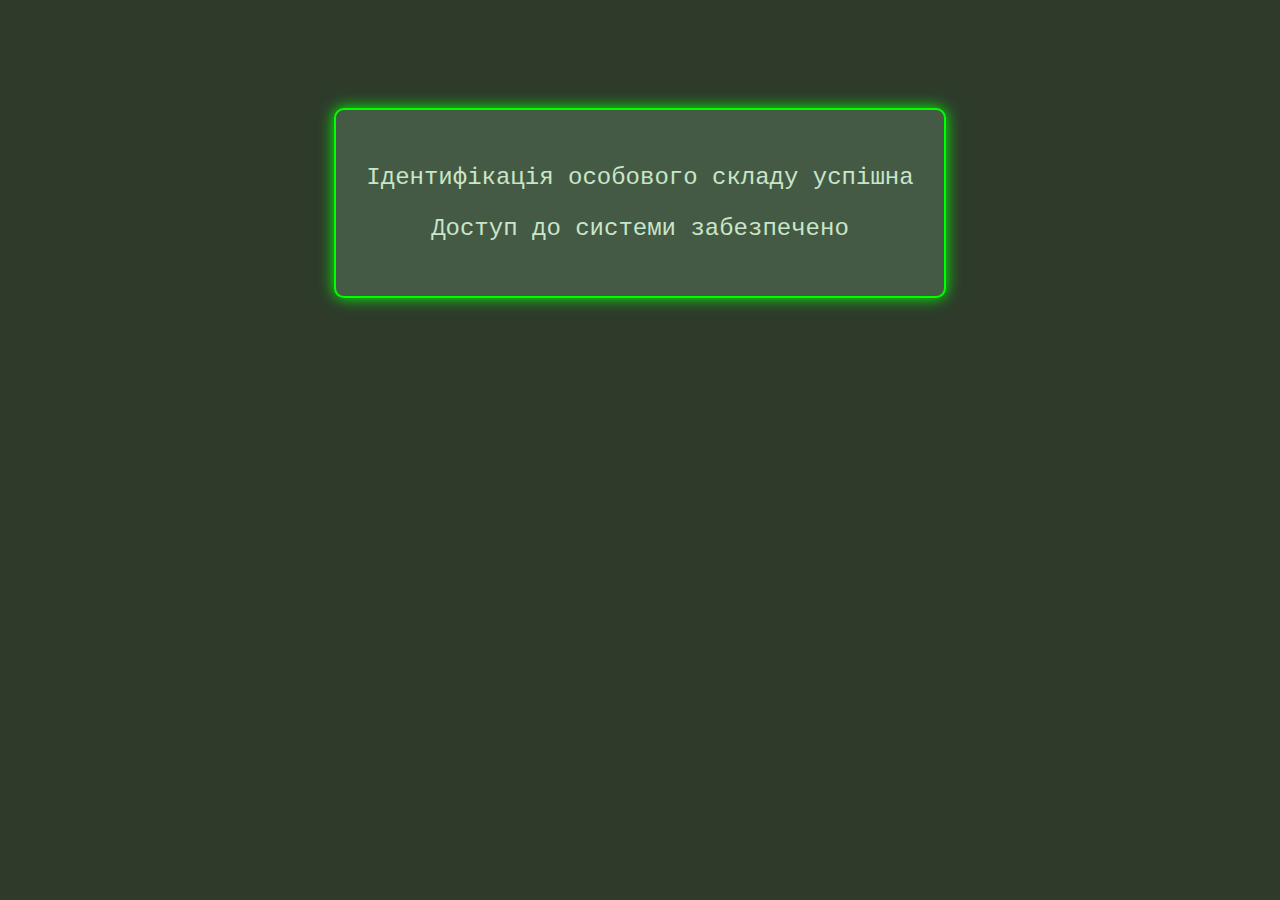
<file: success.html>
<!DOCTYPE html>
<html lang="uk">
<head>
    <meta charset="UTF-8" />
    <title>Аутентифікація військового</title>
    <style>
        body {
            background-color: #2e3b2b;
            font-family: 'Courier New', monospace;
            text-align: center;
            padding-top: 100px;
            font-size: 24px;
            color: #c8e6c9;
        }
        .success {
            background-color: #455a44;
            display: inline-block;
            padding: 30px;
            border-radius: 10px;
            box-shadow: 0 0 15px #0f0;
            border: 2px solid #0f0;
        }
    </style>
</head>
<body>
    <div class="success">
        <p>Ідентифікація особового складу успішна</p>
        <p>Доступ до системи забезпечено</p>
    </div>
</body>
</html>
</file>
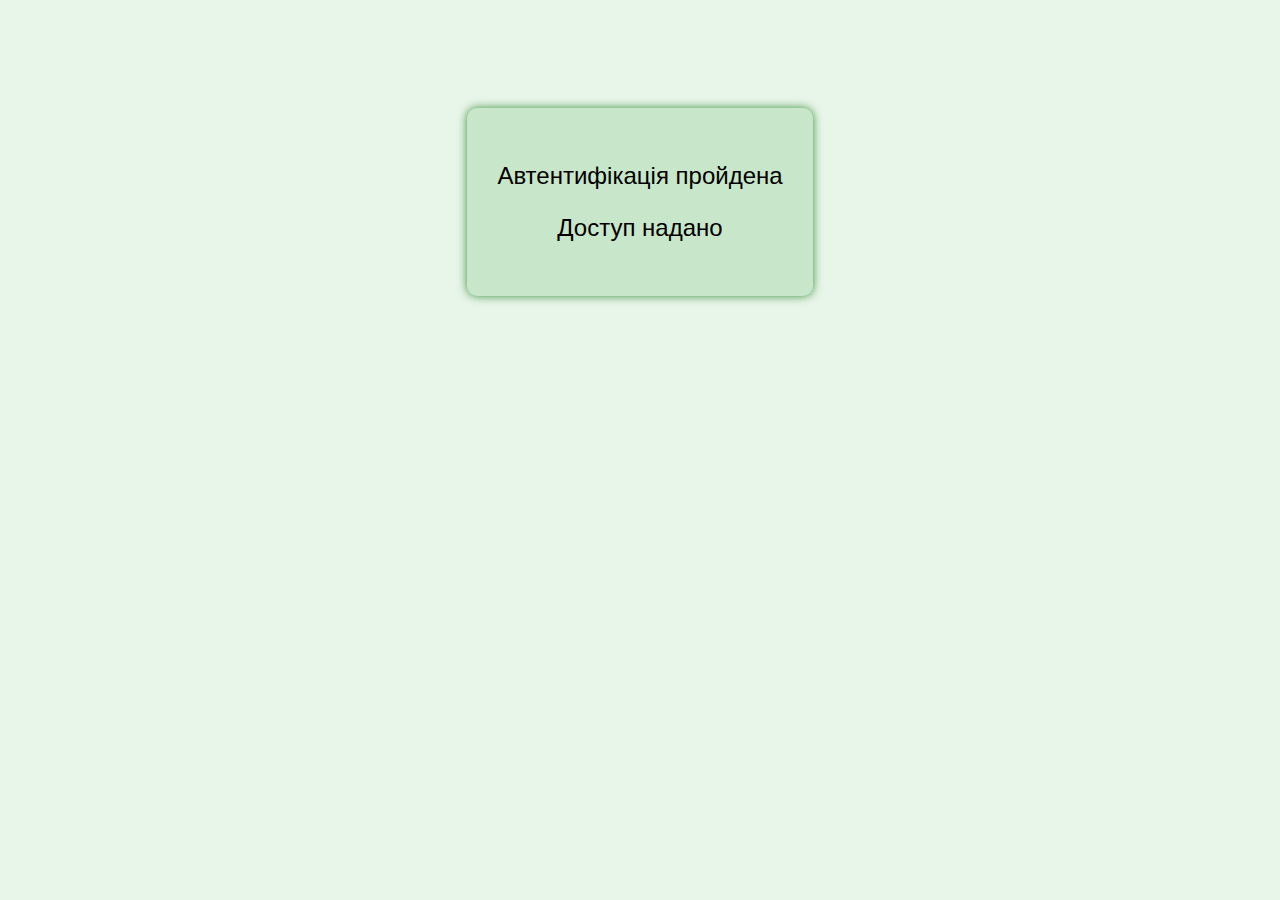
<file: Untitled-1.html>
<!DOCTYPE html>
<html lang="uk">
<head>
    <meta charset="UTF-8">
    <title>Доступ надано</title>
    <style>
        body {
            background-color: #e8f5e9;
            font-family: Arial, sans-serif;
            text-align: center;
            padding-top: 100px;
            font-size: 24px;
        }
        .success {
            background-color: #c8e6c9;
            display: inline-block;
            padding: 30px;
            border-radius: 10px;
            box-shadow: 0 0 10px #388e3c;
        }
    </style>
</head>
<body>
    <div class="success">
        <p>Автентифікація пройдена</p>
        <p>Доступ надано</p>
    </div>
</body>
</html>
</file>
